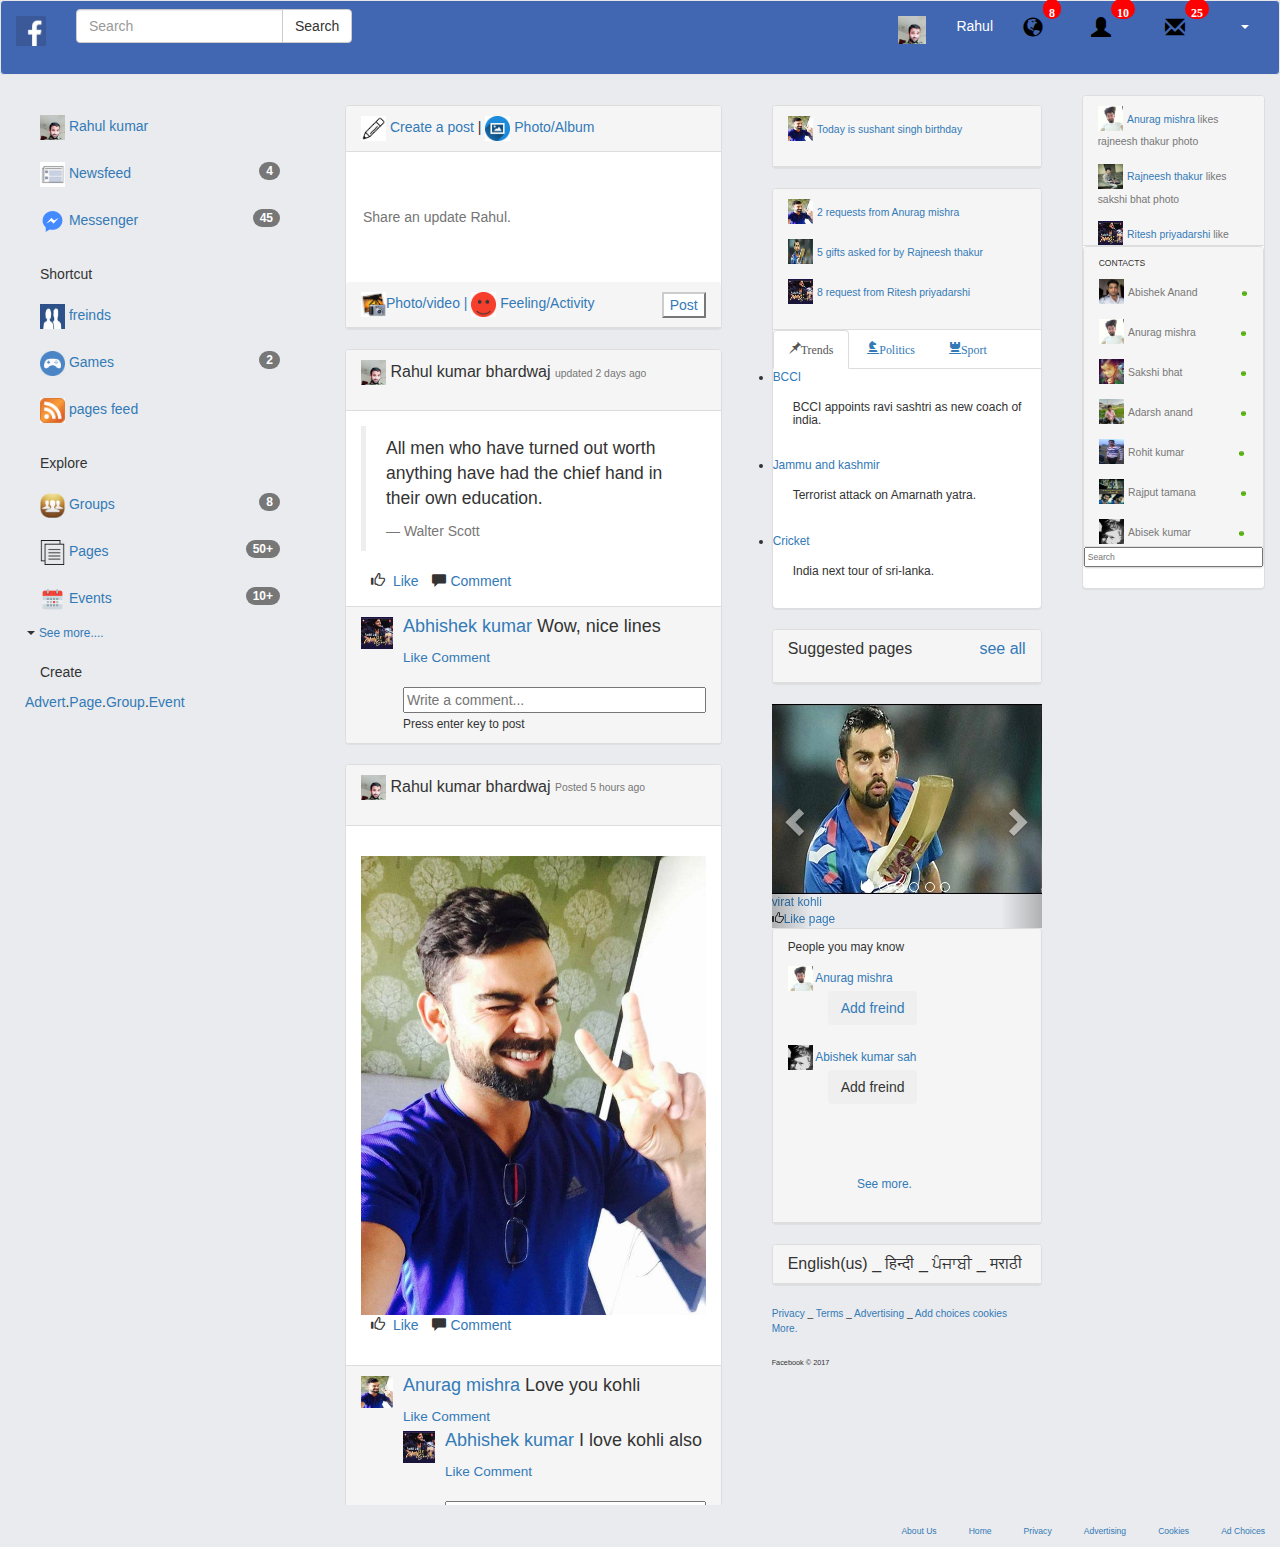
<file: index.html>
<!DOCTYPE html>
<html lang="en">
  <head>
    <meta charset="utf-8">
    <meta http-equiv="X-UA-Compatible" content="IE=edge">
    <meta name="viewport" content="width=device-width, initial-scale=1">
    <!-- The above 3 meta tags *must* come first in the head; any other head content must come *after* these tags -->
    <title>Friendly</title>

    <!-- Bootstrap -->
    <link href="css/bootstrap.min.css" rel="stylesheet">
    <link href="main.css" rel="stylesheet">
    

    <!-- HTML5 shim and Respond.js for IE8 support of HTML5 elements and media queries -->
    <!-- WARNING: Respond.js doesn't work if you view the page via file:// -->
    <!--[if lt IE 9]>
      <script src="https://oss.maxcdn.com/html5shiv/3.7.3/html5shiv.min.js"></script>
      <script src="https://oss.maxcdn.com/respond/1.4.2/respond.min.js"></script>
    <![endif]-->
  </head>
  <body>
    
     <!.................................. header code..........................................!>

    <header>
    <nav class="navbar navbar-default navbar-top-fixed" id="header">
  <div class="container-fluid">
    <!-- Brand and toggle get grouped for better mobile display -->
    <div class="navbar-header">
      <button type="button" class="navbar-toggle collapsed" data-toggle="collapse" data-target="#bs-example-navbar-collapse-1" aria-expanded="false">
        <span class="sr-only">Toggle navigation</span>
        <span class="icon-bar"></span>
        <span class="icon-bar"></span>
        <span class="icon-bar"></span>
      </button>
      <a class="navbar-brand" href="#" "white-text"><img src="fb-art.png" class="dhonii"></a>
    </div>

    <!-- Collect the nav links, forms, and other content for toggling -->
    <div class="collapse navbar-collapse" id="bs-example-navbar-collapse-1">
      
      <form class="navbar-form navbar-left">
        <div class="col-xl-10">
    <div class="input-group">
      <input type="text" class="form-control" placeholder="Search">
      <span class="input-group-btn">
        <button class="btn btn-default" type="button">Search</button>
      </span>
    </div><!-- /input-group -->
  </div><!-- /.col-lg-6 -->
      </form>
       <ul class="nav navbar-nav navbar-right">
           <li><a href="#" class="white-text">
       <img src="16730271_1869672793246164_2710566906683750611_n.jpg" class="imag"></a></li>
          <li>
     <a href="#" data-toggle="popover" title="Profile" data-content="Some content inside the popover" class="white-text">Rahul</a>
         
        <li><a href="#"><span class="glyphicon glyphicon-globe" aria-hidden="true"><span class="badge" id="message">8</span></span></a></li>
        <li><a href="#"><span class="glyphicon glyphicon-user" aria-hidden="true"><span class="badge" id="message">10</span></span></a></li>
       <li><a href="#"><span class="glyphicon glyphicon-envelope" aria-hidden="true"><span class="badge" id="message">25</span></span></a></li>

   <!..................................dropdown code...................................................>
    <li class="dropdown"></li>
    
        <li class="dropdown">
          <a href="#" class="white-text" class="dropdown-toggle" data-toggle="dropdown" role="button" aria-haspopup="true" aria-expanded="false"> <span class="caret"></span></a>
          <ul class="dropdown-menu">
           <li><a href="#"><img src="16730271_1869672793246164_2710566906683750611_n.jpg" class="imag"> Rahul kumar bhardwaj</a></li>
           <li role="separator" class="divider"></li>
            <li> <a href="#" data-toggle="popover" title="25 message pending" data-content="Some content inside the popover">Messenger</a></li>
            <li> <a href="#" data-toggle="popover" title="Today is Sushant singh Birthday" data-content="Some content inside the popover">Events</a></li>
            <li><a href="#">Find freinds</a></li>
            <li><a href="#"> <a href="#" data-toggle="popover" title="8 notificatin pending" data-content="Some content inside the popover">Notification</a></a></li>
             <li><a href="#">Language</a></li>
               
             <li> <a href="#" data-toggle="popover" title="How can I help you" data-content="Some content inside the popover">Help centre</a></li>
            <li role="separator" class="divider"></li>
             <li><a href="#">Setting</a></li>
            <li><a href="#">Log out</a></li>
             
         </ul>
        </li>
       </ul>
      </div><!-- /.navbar-collapse -->
      </div><!-- /.container-fluid -->

      </nav></header>

     <!..................................................middle part..............................................>
    <div class="container-fluid" id="wrapper">
 
   
     <!...........................................menu coding....................................................!>

     <div class="row">
     <div class="hidden-xs col-sm-4 col-md-3">
     <div id="menu">
     <ul class="nav nav-pills nav-stacked">
     <li role="presentation"><a href="#"><img src="16730271_1869672793246164_2710566906683750611_n.jpg" class="imgu">  <span>Rahul   kumar</a></li>
     <li role="presentation"><a href="#"><img src="news-feed.jpg" class="imgu">  <span>Newsfeed<span class="badge">4</span></a></li>
    <li role="presentation"><a href="#"><img src="facebook_messenger.jpg" class="imgu">  <span>Messenger<span class="badge">45</span></a></li>

    <!.................................................shortcut-code............................................>
     <p class="list-heading" class="red"> Shortcut</p>
     <li role="presentation"><a href="#"><img src="fb-fr_647_070915110802.jpg" class="imgu">  <span>freinds</a></li>
     <li role="presentation"><a href="#"><img src="gaming-circle-blue-512.jpg" class="imgu">  <span>Games<span class="badge">2</span></a></li>
     <li role="presentation"><a href="#"><img src="pages.jpg" class="imgu">  <span>pages feed</a></li>
    
   <!.........................................Expore-code......................................>
      <p class="list-heading"> Explore </p>
     <li role="presentation"><a href="#"><img src="groups-icon.png" class="imgu">  <span>Groups<span class="badge">8</span></a></  li>
     <li role="presentation"><a href="#"><img src="papers-512.png" class="imgu"> <span>Pages<span class="badge">50+</span></a></li>
     <li role="presentation"><a href="#"><img src="1600.png" class="imgu">  <span>Events<span class="badge">10+</span></a></span></li>


    <!..............................................see more code...................................>

     <div class="dropdown">
             <toggle class=" dropdown-toggle" type="button" data-toggle="dropdown">
             <span class="caret"></span></toggle>
               <small><span><a href="#"><a href="#" data-toggle="popover" title="Click on the panel" data-content="Some content inside the popover">See more....</a></a></span></small>
         <ul class="dropdown-menu">
                <li><a href="#"><img src="Weather-icon.png" class="imgu">  <span>Weather</a></li>
				 <li><a href="#"><img src="images (1).jpg" class="imgu">  <span>Offers</a></li>
				 <li><a href="#"><img src="PokeIcon.jpg" class="imgu">  <span>Pokes</a></li>
				 <li><a href="#"><img src="images.png" class="imgu">  <span>Shops</a></li>
				 <li><a href="#"><img src="images.jpg" class="imgu">  <span>Photos</a></li>
				 <li><a href="#"><img src="images (2).jpg" class="imgu">  <span>Facebook for ussd</a></li>
          
				  </ul>
				  </div>


		      <p class="list-heading"> Create </p>
		    <span> <li role="presentation"><a href="#">Advert</a>.<a href="#">Page</a>.<a href="#">Group</a>.<a href="#">Event</a></li>
		     </span>

		     </div>
		     </div>

     
<!--------------------------------------- main menu --------------------------------------------------->
       <div class="col-xs-12 col-sm-6 col-md-4">
       <div id="main">
<!---------------------------------- activity code.............--------------------->
           <div class="panel panel-default">
           <div class="panel-heading">
           <span><a href="#"><img src="images (1).png" class="imgu"> <a href="#" data-toggle="popover" title="Share the post" data-content="Some content inside the popover">Create a post</a>  | <span><a href="#"><img src="images (3).jpg" class="imgu"> <a href="#" data-toggle="popover" title="Share your photo." data-content="Some content inside the popover">Photo/Album</a></a></span>
                  </div>



                <div class="panel-body">
                <input placeholder="Share an update Rahul." style="width: 100%; height:100px; border:white;">
               </div>
                  
           <div class="panel-heading">

              <span><a href="#"><img src="images (4).jpg" class="imgu">Photo/video  | <span><a href="#"><img src="images (2).png" class="imgu"> <a href="#" data-toggle="popover" title="Share your feelings with your freinds" data-content="Some content inside the popover">Feeling/Activity</a>  </span><a href="#"><span><button type="button" class="rah btn-default"> <a href="#" data-toggle="popover" title="Click  to post" data-content="Some content inside the popover">Post</a></button></span>



                     </div>
                     </div>




          <!...........................................text-post...................................>
              <div class="panel panel-default">
               <div class="panel-heading">
               <h3 class="panel-title text-post "><img src="16730271_1869672793246164_2710566906683750611_n.jpg" class="imgu"><a href="#">  <span>Rahul kumar bhardwaj</a><span class"java">    <small>updated 2 days ago</small></span></h3>

               </div>

       <!...........................................body-code..........................................>
               <div class="panel-body">
         
                <div>
                <blockquote>
                <p>All men who have turned out worth anything have had the chief hand in their own education.</p>
                <footer>Walter Scott</footer>
               </blockquote>
               </div>


         <div> <span><span class="glyphicon glyphicon-thumbs-up" aria-hidden="true"></span> <a href="#" data-toggle="popover" title="Click here to like" data-content="Some content inside the popover">Like</a></span>
         <span><span class="glyphicon glyphicon-comment" aria-hidden="true"></span><a href="#">Comment</a></span>
         </div> </div>
         <!...............................footer code..................................>

         <div class="panel-footer">
        
            <div class="media">
           <div class="media-left"> <a href="#">
           <img class="media-object" src="Soulful-Voice-Arijit-Singh-2014-500x500.jpg" alt="..."></a> </div>
        <div class="media-body">
        <h4 class="media-heading"><p> <span><a href="#">Abhishek kumar </a></span> Wow, nice lines </p> <div>
         <small> 
	<span>  <a href="#" data-toggle="popover" title="Click here to like" data-content="Some content inside the popover">Like</a></span> <span> <a href="#">Comment </a></span></div></h4>
        </small>
        
    <!...................................comment-bar code.....................................>

      <input placeholder="Write a comment..." style="width: 100%;margin-top: 15px;"><small><span>Press enter key to post</span></small>
          </div>
         </div>
         </div>
        
        
         </div>
          <!...................................................image post.....................................................>
         
         <div class="panel panel-default">
         <div class="panel-heading">
         <h3 class="panel-title text-post"><img src="16730271_1869672793246164_2710566906683750611_n.jpg" class="imgu"><a href="#">  <span>Rahul kumar bhardwaj</a><span class"java">  <small>Posted 5 hours ago</small></span></h3>

         </div>

       <!.........................................body code..................................>

         <div class="panel-body image-post"><img src="virat3-mos_091516030048.jpg" class="img-responsive" alt="Responsive image">     
         
          <div> <span><span class="glyphicon glyphicon-thumbs-up" aria-hidden="true"></span> <a href="#" data-toggle="popover" title="Click here to like" data-content="Some content inside the popover">Like</a></span>
         <span><span class="glyphicon glyphicon-comment" aria-hidden="true"></span><a href="#">Comment</a></span>
           </div>
           </div>

        <!....................footer coding...................................>
         <div class="panel-footer">

         
           <div class="media">
          <div class="media">
           <div class="media-left"> <a href="#">
           <img class="media-object" src="virat3-mos_091516030048.jpg" alt="..."></a> </div>
           <div class="media-body">
           <h4 class="media-heading"><p> <span><a href="#">Anurag mishra </a></span> Love you kohli</p> <div>
           <small> 
	   <span>  <a href="#" data-toggle="popover" title="Click here to like" data-content="Some content inside the popover">Like</a></span> <span> <a href="#">Comment </a></span></div></h4>
           </small>  <div class="media-left"> <a href="#">
           <img class="media-object" src="Soulful-Voice-Arijit-Singh-2014-500x500.jpg" alt="..."></a> </div>
           <div class="media-body">
           <h4 class="media-heading"><p> <span><a href="#">Abhishek kumar </a></span>I love kohli also</p> <div>
           <small> 
	   <span>  <a href="#" data-toggle="popover" title="Click here to like" data-content="Some content inside the popover">Like</a></span> <span> <a href="#">Comment </a></span></div></h4>
           </small>
            

           <input placeholder="Write a comment..." style="width: 100%;margin-top: 15px;"><small><span>Press enter key to post</span></small>
           </div>
           </div>
           </div>
           </div>
           </div>
           </div>
     <!............................image-post................................................>
        
         <div class="panel panel-default">
         <div class="panel-heading">
         <h3 class="panel-title"><img src="16730271_1869672793246164_2710566906683750611_n.jpg" class="imgu"><a href="#">  <span>Rahul kumar bhardwaj</a><span class"java">    <small>updated 2 hours ago</small></span></h3>

         </div>
          <!.................................body code.........................................>

         <div class="panel-body image-post"><img src="Desktop Wallpapers  Backgrounds Beautiful Nature Wallpapers Nature ....jpg" class="img-responsive" alt="Responsive image">     
         
          <div> <span><span class="glyphicon glyphicon-thumbs-up" aria-hidden="true"></span>                                                    	<a href="#" data-toggle="popover" title="Click here to like" data-content="Some content inside the popover">Like</a></span>
         <span><span class="glyphicon glyphicon-comment" aria-hidden="true"></span><a href="#">Comment</a></span>
           </div>
           </div>
         
          <!................................footer code.................................>
 
         <div class="panel-footer"> 
        
           <div class="media">
           <div class="media-left"> <a href="#">
           <img class="media-object" src="black-and-white-dawn-mountains-nature.jpg" alt="..."></a> 
          </div>
           <div class="media-body">
           <h4 class="media-heading"><p> <span><a href="#">Rohit kumar </a></span> what a beautiful pic </p> <div>
           <small> 
	   <span>  
		<a href="#" data-toggle="popover" title="Click here to like" data-content="Some content inside the popover">Like</a>
		</span> <span> <a href="#">Comment </a></span></div></h4>
           </small>
           <input placeholder="Write a comment..."style="width: 100%;margin-top: 15px;"><small><span>Press enter key to post</span></small>
           </div>
           </div>
           </div>
           </div>

     
    <!................................video post.............................................>
         
         <div class="panel panel-default">
         <div class="panel-heading">
         <h3 class="panel-title"><img src="16730271_1869672793246164_2710566906683750611_n.jpg" class="imgu"><a href="#">  <span>Rahul kumar bhardwaj</a><span class"java">    <small>updated 2 hours ago</small></span></h3>

         </div>
<!............................................body-post..................................................>
         <div class="panel-body">
         
       <div class="embed-responsive embed-responsive-4by3">
       <iframe width="854" height="480" src="https://www.youtube.com/embed/FQghtqMXpwI" ></iframe></div>

          <div> <span><span class="glyphicon glyphicon-thumbs-up" aria-hidden="true"></span><a href="#">Like</a></span>
         <span><span class="glyphicon glyphicon-comment" aria-hidden="true"></span><a href="#">Comment</a></span>
           </div>
           </div>
      <!........................................footer-code...............................>
         <div class="panel-footer"> <div class="media">
           <div class="media-left"> <a href="#">
           <img class="media-object" src="Soulful-Voice-Arijit-Singh-2014-500x500.jpg" alt="..."></a> </div>
           <div class="media-body">
           <h4 class="media-heading"><p> <span><a href="#">Ritesh priyadarshi </a></span> I love this song </p> <div>
           <small> 
	   <span> <a href="#" title="Click here to like" data-toggle="popover" data-trigger="focus" data-content="Click anywhere in the document to close this popover">Like</a> <span> <a href="#">Comment </a></span></div></h4>
           </small>

            <div class="media">
          <div class="media">
           <div class="media-left"> <a href="#">
           <img class="media-object" src="virat3-mos_091516030048.jpg" alt="..."></a> </div>
           <div class="media-body">
           <h4 class="media-heading"><p> <span><a href="#">Anurag mishra </a></span> Lovely song</p> <div>
           <small> 
	   <span>  <a href="#" data-toggle="popover" title="Click here to like" data-content="Some content inside the popover">Like</a></span> <span> <a href="#">Comment </a></span></div></h4>
           <input placeholder="Write a comment..."style="width: 100%;margin-top: 15px;"><small><span>Press enter key to post</span></small>
           </div>
           </div>
            
            </div>
            </div>
            </div>
            
            </div>
            </div>
            


           <div class="panel panel-default">
           <div class="panel-heading">
           <h3 class="panel-title"><img src="16730271_1869672793246164_2710566906683750611_n.jpg" class="imgu"><a href="#">  <span>Rahul kumar bhardwaj</a><span class"java">    <small>updated 2 hours ago</small></span></h3>

         
                  </div>



                <div class="panel-body">

            <div id="myCarousel" class="carousel slide" data-ride="carousel">
  <!--................................................... Indicators.......................................................... -->
  <ol class="carousel-indicators">
	    <li data-target="#myCarousel" data-slide-to="0" class="active"></li>
	    <li data-target="#myCarousel" data-slide-to="1"></li>
	    <li data-target="#myCarousel" data-slide-to="2"></li>
  </ol>

  <!--------------------------------------------------- Wrapper for slides ------------------------------>
  <div class="carousel-inner">
    <div class="item active">
      <img src="IMG_20170709_152031.jpg" alt="Chania">
      <div class="carousel-caption">
        <h3>Outing</h3>
        <p>Fun with freinds</p>
      </div>
    </div>

    <div class="item">
      <img src="IMG_20170709_152040.jpg" alt="Chicago">
      <div class="carousel-caption">
        <h3>My freinds</h3>
        <p>Masti</p>
      </div>
    </div>

    <div class="item">
      <img src="IMG_20170712_102703_1.jpg" alt="New York">
      <div class="carousel-caption">
        <h3>Picnic</h3>
        <p>Selfie Time</p>
      </div>
    </div>
  </div>

  <!-- Left and right controls -->
  <a class="left carousel-control" href="#myCarousel" data-slide="prev">
    <span class="glyphicon glyphicon-chevron-left"></span>
    <span class="sr-only">Previous</span>
  </a>
  <a class="right carousel-control" href="#myCarousel" data-slide="next">
    <span class="glyphicon glyphicon-chevron-right"></span>
    <span class="sr-only">Next</span>
  </a>
</div>



               
               </div>
                  
           <div class="panel-footer"> <div class="media">
		   <div class="media-left"> <a href="#">
		   <img class="media-object" src="Soulful-Voice-Arijit-Singh-2014-500x500.jpg" alt="..."></a> </div>
		   <div class="media-body">
		   <h4 class="media-heading"><p> <span><a href="#">Ritesh priyadarshi </a></span> Nice pics </p> <div>
           <small> 
	   <span> <a href="#" data-toggle="popover" title="Thanks for like the photo" data-content="Some content inside the popover">Like</a> <span> <a href="#">Comment </a></span></div></h4>
           </small>
           	<input placeholder="Write a comment..."style="width: 100%;margin-top: 15px;"><small><span>Press enter key to post</span></small>
           	</div>
           </div>
		</div>
                     </div>
                      <button class="seemore">See more </buton>
			</div>
             
				</div>  
   
	<!.........................................sidebar code.....................................>					
	<div class="hidden-xs hidden-sm col-md-3">
	 <div id="sidebar">

         <!......................................pages coding.............................>  
         <div class="panel panel-default">
         <div class="panel-heading">
         <h1 class="panel-title text-post"><img src="virat3-mos_091516030048.jpg" class="imgu"> <span><small><a href="#"> Today is sushant singh birthday</a></small></span></h1>
          
         </div>
         </div>
          <!.......................................request coding.................................>
         <div class="panel panel-default">
         <div class="panel-heading">
         <h1 class="panel-title text-post"><img src="virat3-mos_091516030048.jpg" class="imgu"> <span><small><a href="#">2 requests from Anurag mishra</a></small></span></h1>
          <h2 class="panel-title text-post "><img src="maxresdefault.jpg" class="imgu"> <span><small><a href="#">5 gifts asked for by Rajneesh thakur</a></small></span></h2>
          <h3 class="panel-title text-post "><img src="Soulful-Voice-Arijit-Singh-2014-500x500.jpg" class="imgu"> <span><small><a href="#">8 request from Ritesh priyadarshi</a></small></span></h3>
         </div>

    <!............................................trends..............................>
        <ul class="nav nav-tabs" role="tablist">
        <li role="presentation" class="active"><a href="#top" aria-controls="home" role="tab" data-toggle="tab"><span class="glyphicon glyphicon-pushpin " aria-hidden="true">Trends</a></li>
        <li role="presentation"><a href="#politics" aria-controls="profile" role="tab" data-toggle="tab"><span class="glyphicon glyphicon-knight" aria-hidden="true">Politics</a></li>
        <li role="presentation"><a href="#sports" aria-controls="messages" role="tab" data-toggle="tab"><span class="glyphicon glyphicon-tower" aria-hidden="true">Sport</a></li>
      
       </ul>
    <!.................................. Tab panes...............................................>
         <div class="tab-content">
        <div role="tabpanel" class="tab-pane active" id="top">
        	<li><a href="#">BCCI</a><br><h6 class="virat">BCCI appoints ravi sashtri as new coach of india.</h6></li>
         	<li><a href="#">Jammu and kashmir</a><br><h6 class="virat">Terrorist attack on Amarnath yatra.</h6></li>
         	<li><a href="#">Cricket</a><br><h6 class="virat">India next tour of sri-lanka.</h6></li>
       </div>
        	<div role="tabpanel" class="tab-pane" id="politics">
         	<li><a href="#">Donald Trumph</a><br><h6 class="virat">Trump Jr. Was Told in Email of Russian Effort to Aid Campaign .</h6></li>
         	<li><a href="#">Jammu and kashmir</a><br><h6 class="virat">Terrorist attack on Amarnath yatra.</h6></li></div>
        <div role="tabpanel" class="tab-pane" id="sports">
         	<li><a href="#">Cricket</a><br><h6 class="virat">India next tour of sri-lanka.</h6></li>
          	<li><a href="#">Ravi sashtri</a><br><h6 class="virat">Ravi sashtri appointed new coa of India.</h6></li>
        </div>
        </div>
         </div>
        
       



    <!...............................crousels coding..........................................>
        <div class="panel panel-default">
         <div class="panel-heading">
         <h1 class="panel-title text-post"> <span> Suggested pages<a href"#" class="dhoni">see all</a></span></h1>
          
         </div>
         </div>
        <div id="myCarousel" class="carousel slide" data-ride="carousel">
  <!-- Indicators -->
  <ol class="carousel-indicators">
    	<li data-target="#myCarousel" data-slide-to="0" class="active"></li>
       <li data-target="#myCarousel" data-slide-to="1"></li>
    	<li data-target="#myCarousel" data-slide-to="2"></li>
   	 <li data-target="#myCarousel" data-slide-to="3"></li>
   	<li data-target="#myCarousel" data-slide-to="4"></li>
    	<li data-target="#myCarousel" data-slide-to="4"></li>
  </ol>

  <!--.......................... Wrapper for slides................................ -->
  <div class="carousel-inner">
    	<div class="item active">
      	<img src="maxresdefault.jpg"  alt="Los Angeles">
    <span><a href="#">virat kohli</a></span><br/> <span><span class="glyphicon glyphicon-thumbs-up" aria-hidden="true"></span><a href="#" data-toggle="popover" title="Thanks for like the page" data-content="Some content inside the popover">Like page</a>
    </div>

    <div class="item">
     	 <img src="download.jpg"  alt="Chicago">
      <span><a href="#">Narendra modi page</a></span><br/> <span><span class="glyphicon glyphicon-thumbs-up" aria-hidden="true"></span><a href="#" data-toggle="popover" title="Thanks for like the page" data-content="Some content inside the popover">Like page</a>
    </div>
     

        <div class="item">
      	<img src="Soulful-Voice-Arijit-Singh-2014-500x500.jpg"  alt="Chicago">
      <span><a href="#">Arijit singh</a></span><br/> <span><span class="glyphicon glyphicon-thumbs-up" aria-hidden="true"></span><a href="#" data-toggle="popover" title="Thanks for like the page" data-content="Some content inside the popover">Like page</a>
        </div>
        
       <div class="item">
      	<img src="Roman_Reigns_bio--5c14cb3de4bd5254d51975d58576d828.jpg"  alt="Chicago">
      <span><a href="#">Roman reign</a></span><br/> <span><span class="glyphicon glyphicon-thumbs-up" aria-hidden="true"></span><a href="#" data-toggle="popover" title="Thanks for like the page" data-content="Some content inside the popover">Like page</a>
        </div>

        <div class="item">
      	<img src="17salman-khan-dialogues6.jpg"  alt="chicago">
      <span><a href="#">Salman khan</a></span><br/> <span><span class="glyphicon glyphicon-thumbs-up" aria-hidden="true"><a href="#" data-toggle="popover" title="Thanks for like the page" data-content="Some content inside the popover">Like page</a>
        </div>

    <div class="item">
      <img src="cc0cb389b89c825c85c273d12a8a6fcd--hd-photos-team-photos.jpg"  alt="New York">
     <span><a href="#">God of cricket</a></span><br/> <span><span class="glyphicon glyphicon-thumbs-up" aria-hidden="true"><a href="#" data-toggle="popover" title="Thanks for like the page" data-content="Some content inside the popover">Like page</a>
    </div>
  </div>

  <!................................... Left and right controls .............................................>
  <a class="left carousel-control" href="#myCarousel" data-slide="prev">
    	<span class="glyphicon glyphicon-chevron-left"></span>
    	<span class="sr-only">Previous</span>
  </a>
  <a class="right carousel-control" href="#myCarousel" data-slide="next">
    	<span class="glyphicon glyphicon-chevron-right"></span>
    	<span class="sr-only">Next</span>
      </a>

     
           
             </div>

          <!........................................add freind coding....................................>

              <div class="panel panel-default">
         	<div class="panel-heading">
       		<p>People you may know</p>
        <img src="19598730_1433255846768291_7832641179634283158_n.jpg" class="imgu"><a href="#">  
      <span><a href="#" data-toggle="popover" title="From Allahabad" data-content="Some content inside the popover">Anurag mishra</a><a>        </span><br>
        	<button type="button" class="btn">Add freind</button> 
      <br /> <img src="15825758_654392674747499_3893777320045166357_n.jpg" class="imgu"><a href="#">  <span><a href="#" data-toggle="popover" title="From Bihar" data-content="Some content inside the popover">Abishek kumar sah</a></a></h1>


         	<br /><button type="button" class="btn">Add freind</button> 
            
         	<p><a href="#" class="btn"> <div class="dropdown">
      <a id="cLabel" data-target="#" href="http://example.com" data-toggle="dropdown" role="button" aria-haspopup="true" aria-expanded="false">
            See more.
         <span class=""></span>
         </a>

        	<ul class="dropdown-menu" aria-labelledby="cLabel">

          <h6><img src="19059965_1371386899618634_5968752105851777178_n.jpg" class="imgu">  <span><a href="#">Abishek mishra</a></span></h6><p><small><a href="#" class="bts">Add freind</a></small></p>
       
         <h6><img src="19990093_1393343634112344_6996901082471208697_n.jpg" class="imgu">  <span><a href="#">Amir haidar</a></span></h6><p><small><a href="#" class="bts">Add freind</a></small></p>
                <h6><small><a href="#" class="btp">See next..</a></small></h6>
       	 	</ul>
        	</div><a></p>
           
         	</div></div>
                 
         <!......................................language coding...........................................>
           <div class="panel panel-default">
         	<div class="panel-heading">
         	<h3 class="panel-title">
      	<span><a href="#">English(us)</a> _ <a href="#"> हिन्दी</a>  _ <a href="#">ਪੰਜਾਬੀ</a>  _<a href="a"> मराठी </a></span>
        
		</div>
		</div>
        
       <small> <span><a href="#">Privacy </a>_ <a href="#"> Terms</a> _ <a href="#">Advertising</a> _<a href="#"> Add choices</a>  <a href="#">cookies </a><div class="dropdown">
      <a id="cLabel" data-target="#" href="http://example.com" data-toggle="dropdown" role="button" aria-haspopup="true" aria-expanded="false">
            More.
         <span class=""></span>
         </a>

        	<ul class="dropdown-menu" aria-labelledby="cLabel">

         			 <li><a href="#"><span>About</a></li>
				 <li><a href="#"><span>Careers</a></li>
				 <li><a href="#"><span>Create page</a></li>
				 <li><a href="#"><span>Developers</a></li>
				 <li><a href="#"><span>Help</a></li>
				 
       	 	</ul>
        	</div></span><small>

     		 <br> <small><span>Facebook © 2017</span></small>
        	</div>
        	</div>
      <!..................................................chatbox-coding.............................................>
         <div class="hidden-xs hidden-sm col-md-2">
         

	 <div id="chatbox">

          <div class="panel panel-default">
         <div class="panel-heading" id="like">
         <h1 class="panel-title text-post"><img src="19598730_1433255846768291_7832641179634283158_n.jpg" class="imgu"> <span><small><a href="#">Anurag mishra</a> likes rajneesh thakur photo</small></span></h1>
          <h2 class="panel-title text-post "><img src="19429716_833215843509709_597891333811770475_n.jpg" class="imgu"> <span><small><a href="#">Rajneesh thakur</a> likes sakshi bhat photo</small></span></h2>
          <h3 class="panel-title text-post "><img src="Soulful-Voice-Arijit-Singh-2014-500x500.jpg" class="imgu"> <span><small><a href="#">Ritesh priyadarshi</a> like Abhishek kumar sah photo</small></span></h3>
           <h3 class="panel-title text-post "><img src="18920640_1940787082859643_5570139960464300355_n.jpg" class="imgu"> <span><small><a href="#">Adarsh Anand</a> like your photo</small></span></h3>
            <h3 class="panel-title text-post "><img src="10958576_1548356322090632_1896883371365517207_n.jpg" class="imgu"> <span><small><a href="#">Rohit kumar</a> like Raunak Bhardwaj photo</small></span></h3>
           <h3 class="panel-title text-post "><img src="Soulful-Voice-Arijit-Singh-2014-500x500.jpg" class="imgu"> <span><small><a href="#">Ritesh priyadarshi</a> like your photo</small></span></h3>
           <h3 class="panel-title text-post "><img src="13599922_1126866584068759_2680408321164090508_n.jpg" class="imgu"> <span><small><a href="#">Abishek Anand</a> like Abhishek kumar sah photo</small></span></h3>
            </div>
           

           <div class="panel panel-default">
         <div class="panel-heading" id="search">
        <p>CONTACTS</p>
         <h1 class="panel-title text-post"><img src="13599922_1126866584068759_2680408321164090508_n.jpg" class="imgu"> <span><small>Abishek Anand<img src="1194984775760075334button-green_benji_park_01.svg.med.png" class="green"></small></span></h1>
          <h2 class="panel-title text-post "><img src="19598730_1433255846768291_7832641179634283158_n.jpg" class="imgu"> <span><small>Anurag mishra<img src="1194984775760075334button-green_benji_park_01.svg.med.png" class="green"></small></span></h2>
          <h3 class="panel-title text-post "><img src="17952854_1870299316543840_6189251114880381700_n (1).jpg" class="imgu"> <span><small>Sakshi bhat<img src="1194984775760075334button-green_benji_park_01.svg.med.png" class="greek"></small></span></h3>


          <h1 class="panel-title text-post"><img src="18920640_1940787082859643_5570139960464300355_n.jpg" class="imgu"> <span><small>Adarsh anand<img src="1194984775760075334button-green_benji_park_01.svg.med.png" class="grees"></small></span></h1>
          <h2 class="panel-title text-post "><img src="10958576_1548356322090632_1896883371365517207_n.jpg" class="imgu"> <span><small>Rohit kumar<img src="1194984775760075334button-green_benji_park_01.svg.med.png" class="gross"></small></span></h2>
          <h3 class="panel-title text-post "><img src="18527854_244478046031147_8796900371067055611_n.jpg" class="imgu"> <span><small>Rajput tamana<img src="1194984775760075334button-green_benji_park_01.svg.med.png" class="green"></small></span></h3>

           
          <h1 class="panel-title text-post"><img src="15825758_654392674747499_3893777320045166357_n.jpg" class="imgu"> <span><small>Abisek kumar <img src="1194984775760075334button-green_benji_park_01.svg.med.png" class="green"></small></span></h1>
          <h2 class="panel-title text-post "><img src="13902804_1816357765317408_4937784095887618963_n (1).jpg" class="imgu"> <span><small>Saurav Saurav<img src="1194984775760075334button-green_benji_park_01.svg.med.png" class="green"></small></span></h2>
          <h3 class="panel-title text-post "><img src="17457604_120081875198556_1099335875396429078_n.jpg" class="imgu"> <span><small>Manisha kmari<img src="1194984775760075334button-green_benji_park_01.svg.med.png" class="green"></small></span></h3>


           <h1 class="panel-title text-post"><img src="18485581_1937182306513429_5267840655931586681_n.jpg" class="imgu"> <span><small>Amann Tripathi<img src="1194984775760075334button-green_benji_park_01.svg.med.png" class="green"></small></span></h1>
          <h2 class="panel-title text-post "><img src="18739827_1701967636764489_1333444470818815865_n.jpg" class="imgu"> <span><small>Prushotam sah<img src="1194984775760075334button-green_benji_park_01.svg.med.png" class="green"></small></span></h2>
          <h3 class="panel-title text-post "><img src="15826449_125206441314649_8175168591884840937_n.jpg" class="imgu"> <span><small>Ritika srivstava<img src="1194984775760075334button-green_benji_park_01.svg.med.png" class="green"></small></span></h3>
      </div>
          
             
        
        
           
          
         <input placeholder="Search"style=" height:20px;width: 100%;margin-top:0 ;">
         </div>
          </div>
          </div>
          </div>
         
      <!.............................footer coding.......................>
	<footer>
	<ul class="nav nav-pills pull-right">
       <li role="presentation "><a href="# ">About Us</a></li>
       <li role="presentation "><a href="# ">Home</a></li>
      <li role=" presentation "><a href="# ">Privacy</a></li>
     <li role="presentation "><a href="# ">Advertising</a></li>
      <li role="presentation "><a href="# ">Cookies</a></li>
     <li role="presentation "><a href="# ">Ad Choices</a></li>
	 </ul>
	</footer>
	</div>



    <!-- jQuery (necessary for Bootstrap's JavaScript plugins) -->
    <script src="https://ajax.googleapis.com/ajax/libs/jquery/1.12.4/jquery.min.js"></script>
    <!-- Include all compiled plugins (below), or include individual files as needed -->
    <script src="js/bootstrap.min.js">
    $(main).ready(function(){
    $('[data-toggle="tooltip"]').tooltip(); 
});

   $(footer).ready(function(){
    $('[data-toggle="popover"]').popover(); 
});
     
</script>
    </body>
    </html>
</file>
<file: main.css>
*,
*:after,
*:before {
	box-sizing: border-box;
}

html,body {
	height: 100%;
	width: 100%;
	font-family: sans-serif;
        background-color:#e9ebee;
}


#wrapper {
	margin-left: auto;
	margin-right: auto; 
	margin-top: 16px;
     margin-bottom: 16px;

}
.box{
     height:500px;
     background-color:#e7e7e7;
     border:1px solid rgba(0,0,0,0.87);
}


/* Add Custom CSS Below this line */

.container {
	padding: 5px; 
    height:700px;
    
  }
  #menu,#sidebar,#main{
  	margin: 10px 10px 10px 10px;
         height:1400px;
        
     
  }
  #main { background-color:#e9ebee;
   margin: 10px 10px 10px 10px;
   overflow:auto;
  
 }
   #chatbox{
    height:700pxpx:
   overflow:auto;}
  #menu { background-color: #e9ebee; }
  #sidebar { background-color: #e9ebee; }
 

 
#header {
    background-color: #4267b2;
    color: white;
   padding-bottom:-20px;
}
.white-text {
  color: white !important;
  padding-bottom:6px;
}
#header .glyphicon {
    font-size: 20px;
    color:black;
}
 .pull-right
{
  float:right!important;
}
.image
{
 height:500px;
}
 .imag{
  height:28px;
  width:28px;
  margin:0 0 15px 0;
}
 .srch
{
 height:20px;
}
.list-heading{
   padding:20px 15px 0 15px;
}
 .imgu{
  height:25px;
  width:25px;
  
}
 .bdge
{
   margin-bottom:15px;
   color:red;
}
 .badge{
  float:right
}
 .imgurr
{
   height:10px;
  width:10px;
  float:right
}
.panel-body .glyphicon {
    margin-left: 10px;
    margin-right: 4px;
}

.text-post {
    margin-bottom: 15px;
    margin-top: 0;
}



  .image-post {
    margin-bottom:15px;
   margin-top:15px;
}
#main::-webkit-scrollbar{
   display:none;
}
  .java
{
   margin:0 0px 0 20px;
}
p {
	margin: 0 0 10px;
}
.comment {
    margin: 0;
}
 .media-object
{
 height:32px;
 width:32px;
}
  .virat{
   padding:5px 0 20px 20px;
}
  #message{
   background-color:red;
   padding:6px;
    margin:-18px 0 0 0;
    height:20px;
    }
 
   
} 
  .glyphicons {
   color:red;
    margin:0 0 15px 0;
}
 .see{
      float:right;
}
 modi{
       height:31px;
       width:40px;
        
}
  .pari{
        height:auto;
         width:auto;
         }
     .btn{

          margin:0 0 20px 40px;}
     #search{height:300px;
              overflow:auto;
}
  .btn:hover {background-color: #3e8e41}
   #search::-webkit-scrollbar{
   display:none;}

  
 .rah{float:right;}
.btn:hover{background-color: #3e8e41}




#like{height:150px;
              overflow:auto;
}
#like::-webkit-scrollbar{
   display:none;}


 .green
{
 display:inline-block;
 width:5px;
 height:5px;
 margin:0 0 0 45px;
}
 .greek
{
 display:inline-block;
 width:5px;
 height:5px;
 margin:0 0 0 59px;
}
.grees
{
 display:inline-block;
 width:5px;
 height:5px;
 margin:0 0 0 48px;}

.gross
{
 display:inline-block;
 width:5px;
 height:5px;
 margin:0 0 0 55px;
}.bts{

          margin:0 0 20px 40px;
          height:30px;
           width:70px;
}
   .btp{

          margin:0 0 10px 50px;
}
.dhoni{float:right;}         
  .dhonii{height:30px;
          width:30px:}    
.seemore{
width:100%;
}
</file>
